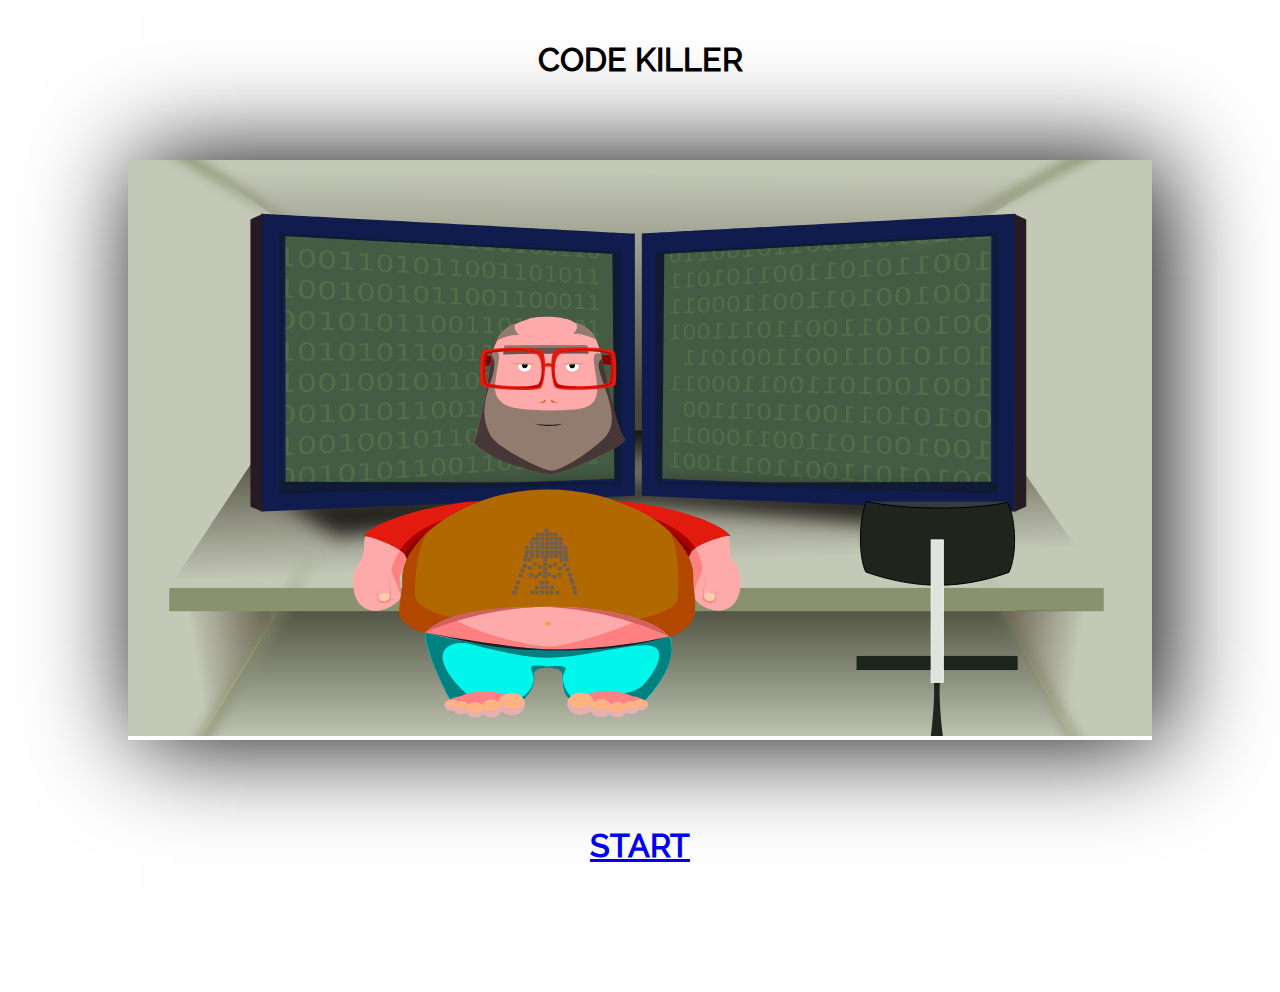
<file: index.html>
<!DOCTYPE html>
<html>
	<head>
	<link rel="stylesheet" type="text/css" href="css/style.css">
	<!--[if lt IE 9]>
	<script src="http://html5shiv.googlecode.com/svn/trunk/html5.js"></script>
	<![endif]-->
		<meta name="viewport" content="width=device-width">
		<title>codekiller2</title>
	</head>
	<body>
		<div class="container">
			<div class="title">
				<h1>CODE KILLER</h1>
			</div>
			<div class="visuel">
				<img src="img/fondgame3.svg" class="img-responsive" width="100%" />
			</div>
			<div class="tete">
				<img src="img/tete2.svg" class="hover" class="img-responsive" width="100%" />
			</div>
			<div class="start">
				<h2><a href="jeu.html">START</a></h2>
			</div>
		</div>
	</body>
</html>
</file>
<file: css/style.css>
@font-face{
	font-family: 'Raleway-Medium';
	src:url('Raleway-Medium.ttf') format('truetype');
}

@-webkit-keyframes rotate {
  0% {
        -webkit-transform: rotate(-15deg);
    }

    50% {
        -webkit-transform: rotate(15deg);
    }

    100% {
        -webkit-transform: rotate(-15deg);
    }
}

@-moz-keyframes rotate {
  0% {
        -moz-transform: rotate(-10deg);
    }

    50% {
        -moz-transform: rotate(10deg);
    }

    100% {
        -moz-transform: rotate(-10deg);
    }
}

html, body {
  margin: 0;
  height: 100%;
  width: 100%;
  float: left;
  font-family: "Raleway-Medium";
}

.container {
  display: flex;
  flex-direction: column;
  width: 100%;
  height: 100%;
  justify-content: space-around;
  align-items: center;
}

.title {
  display: block;
  position: absolute;
  top: 20px;
  width: 100%;
  text-align: center;
  z-index: 100;
  left: 0;
}

h1 {
    margin-left: auto;
    margin-right: auto;
    width: 50%;
    margin-bottom: 10%;
}

.start {
  display: block;
  position: absolute;
  top: 800px;
  width: 100%;
  text-align: center;
  z-index: 100;
  left: 0;
}

h2 {
    margin-left: auto;
    margin-right: auto;
    width: 50%;
    margin-bottom: 10%;
    color:red;
    font-size: 2em;
}

.visuel {
  display: block;
  float: left;
  width: 80%;
  box-shadow: 10px 0px 100px black;
}

.tete {
  position: absolute;
  top: 35%;
  left: 36.66%;
  display: block;
  width: 12.5%;
  -webkit-transform-origin:50% 100%;
  -webkit-animation: rotate 5s infinite ease-in-out;
  -moz-transform-origin:50% 100%;
  -moz-animation: rotate 5s infinite ease-in-out;
}
</file>
